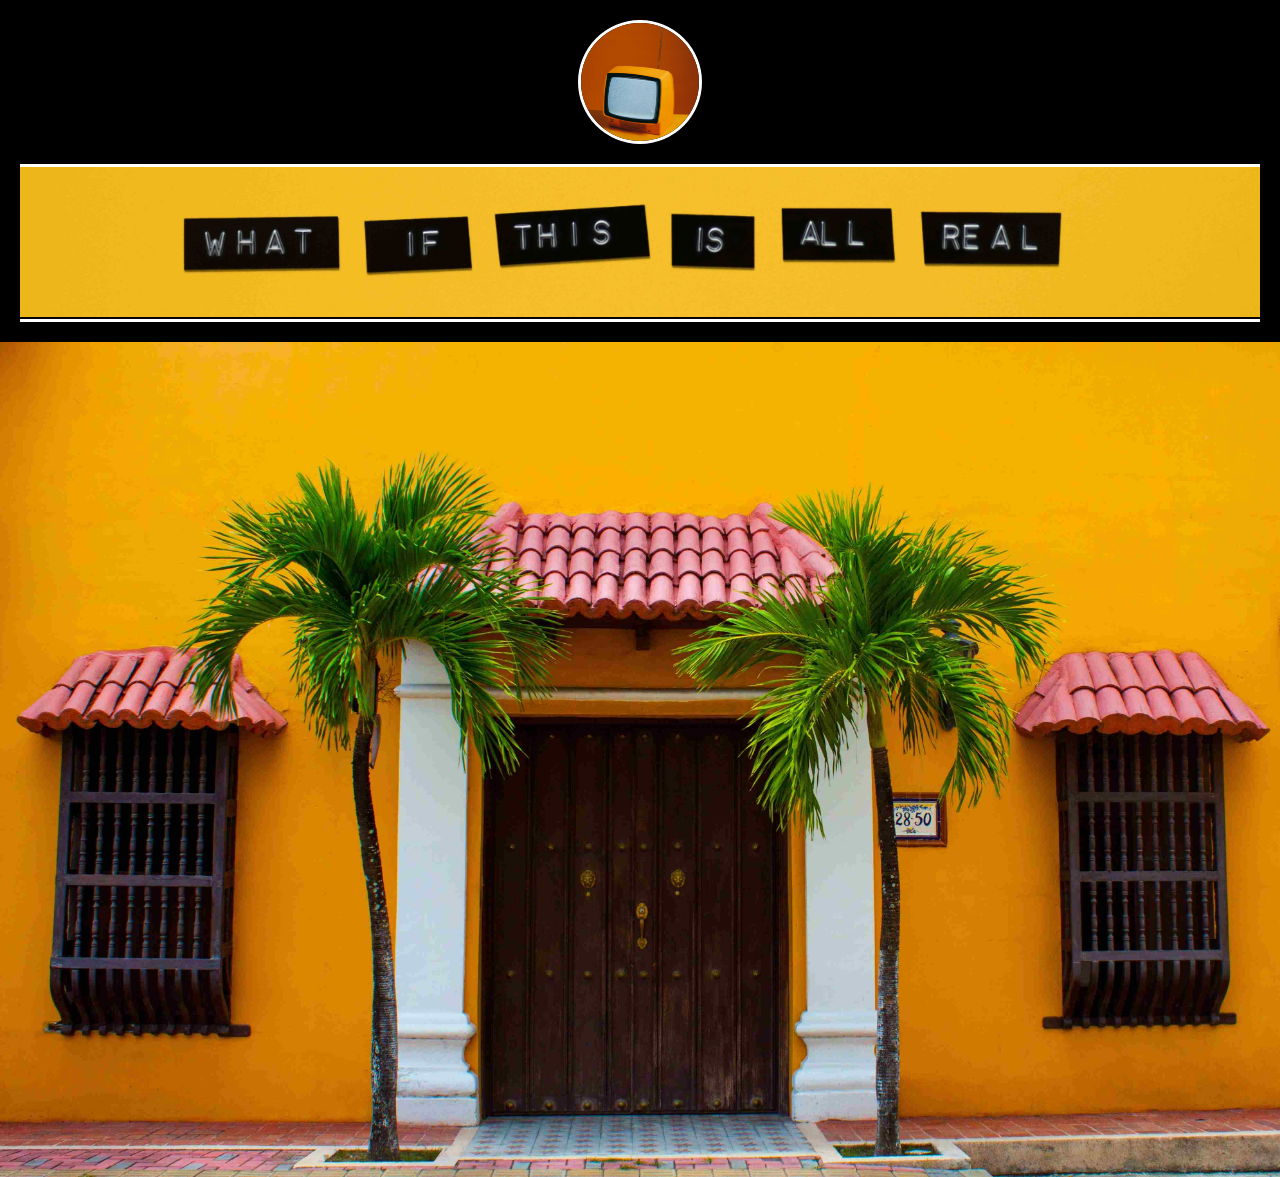
<file: websites/three-yellow-imgs/index.html>
<!DOCTYPE html>
<html lang="en">
  <head>
    <meta charset="UTF-8" />
    <meta http-equiv="X-UA-Compatible" content="IE=edge" />
    <meta name="viewport" content="width=device-width, initial-scale=1.0" />
    <link rel="stylesheet" type="text/css" href="style.css" />
    <title>Three Images</title>
  </head>

  <!--Header: Holding tv image-->
  <body>
    <header class="logo">
      <img
        src="images/tv.jpg"
        alt="An image of a television"
        class="img"
        id="tv"
      />
    </header>

    <!--Nav bar: holding text image-->
    <nav>
      <img
        src="images/text.jpg"
        alt="an image of text on a yellow background"
        class="img"
        id="text"
      />
    </nav>

    <!--Section - Main Content: holding house image-->
    <section class="main-content">
      <main>
        <img
          src="images/house.jpg"
          alt="An image of a house"
          class="img"
          id="house"
        />
      </main>
    </section>
  </body>
</html>
</file>
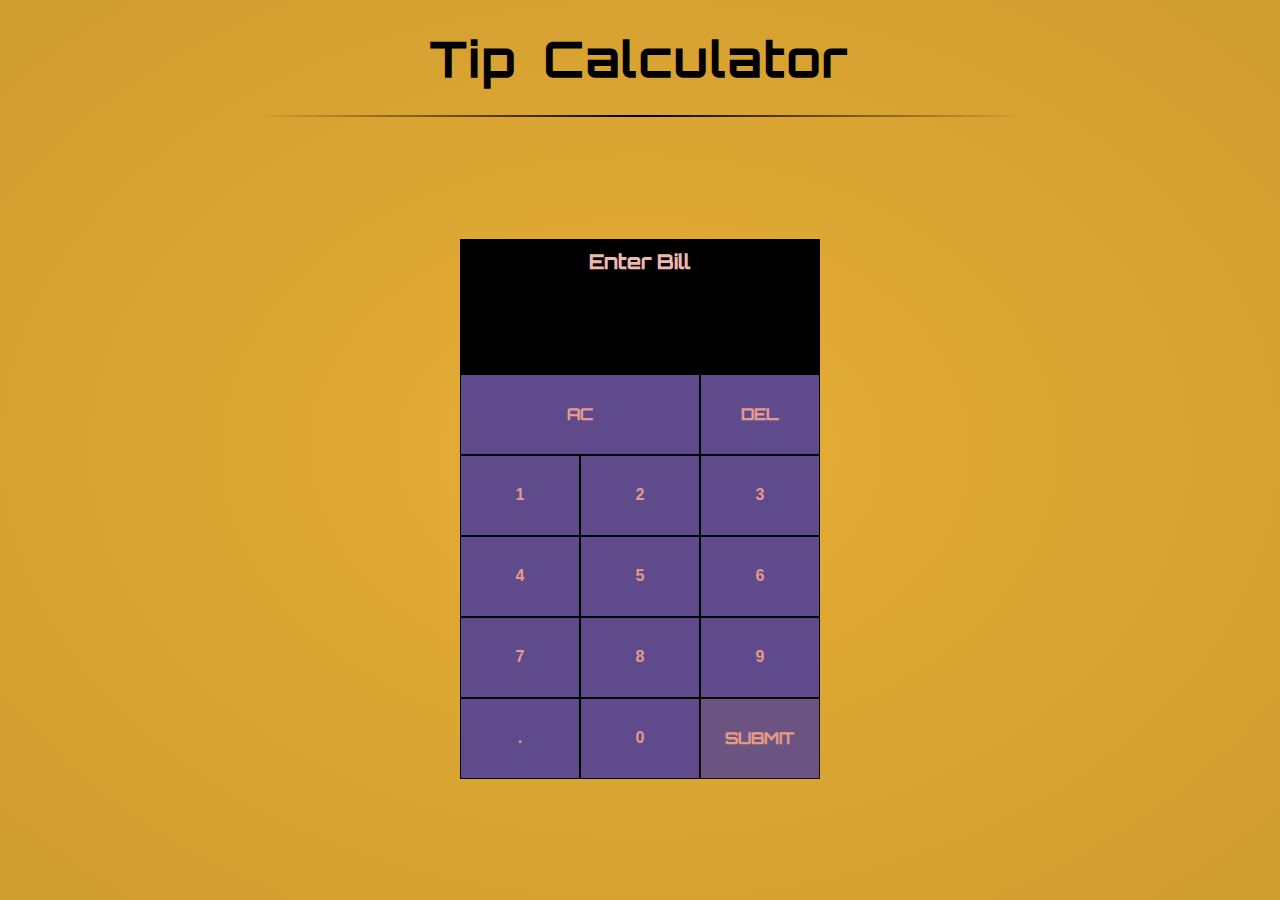
<file: websites/tip-calculator/index.html>
<!DOCTYPE html>
<html lang="en">
  <head>
    <meta charset="UTF-8" />
    <meta http-equiv="X-UA-Compatible" content="IE=edge" />
    <meta name="viewport" content="width=device-width, initial-scale=1.0" />
    <link rel="stylesheet" href="style.css" />
    <title>Tip Calculator</title>
  </head>
  <body>
    <!--Header-->
    <header>
      <div id="logo">
        <h1 class="title">Tip Calculator</h1>
      </div>
    </header>

    <!--Main Content-->
    <main>
      <section>
        <div class="calculator-container">
          <div class="calculator">
            <div class="calc-grid">
              <div class="calc-screen">
                <h2 id="heading"></h2>
                <div class="on-screen">
                  <p class="input"></p>
                  <p class="output"></p>
                </div>
              </div>
              <!--
                calc-button applied to each button,
                for 'general' styling.
                ID's applied to each button,
                for 'individual' styling.
              -->
              <!--Row 2-->
              <button id="ac" class="calc-button">AC</button>
              <button id="del" class="calc-button">DEL</button>
              <!--Row 3-->
              <!--
                Assigning 'data' attribute 
                (Acts almost like another class name)
              -->
              <button data-number id="1" class="calc-button">1</button>
              <button data-number id="2" class="calc-button">2</button>
              <button data-number id="3" class="calc-button">3</button>
              <!--Row 4-->
              <button data-number id="4" class="calc-button">4</button>
              <button data-number id="5" class="calc-button">5</button>
              <button data-number id="6" class="calc-button">6</button>
              <!--Row 5-->
              <button data-number id="7" class="calc-button">7</button>
              <button data-number id="8" class="calc-button">8</button>
              <button data-number id="9" class="calc-button">9</button>
              <!--Row 6-->
              <button id="dot" class="calc-button">.</button>
              <button data-number id="0" class="calc-button">0</button>
              <button id="submit" class="calc-button">SUBMIT</button>
            </div>
          </div>
        </div>
      </section>
    </main>

    <div class="background"></div>

    <script src="script.js"></script>
  </body>
</html>
</file>
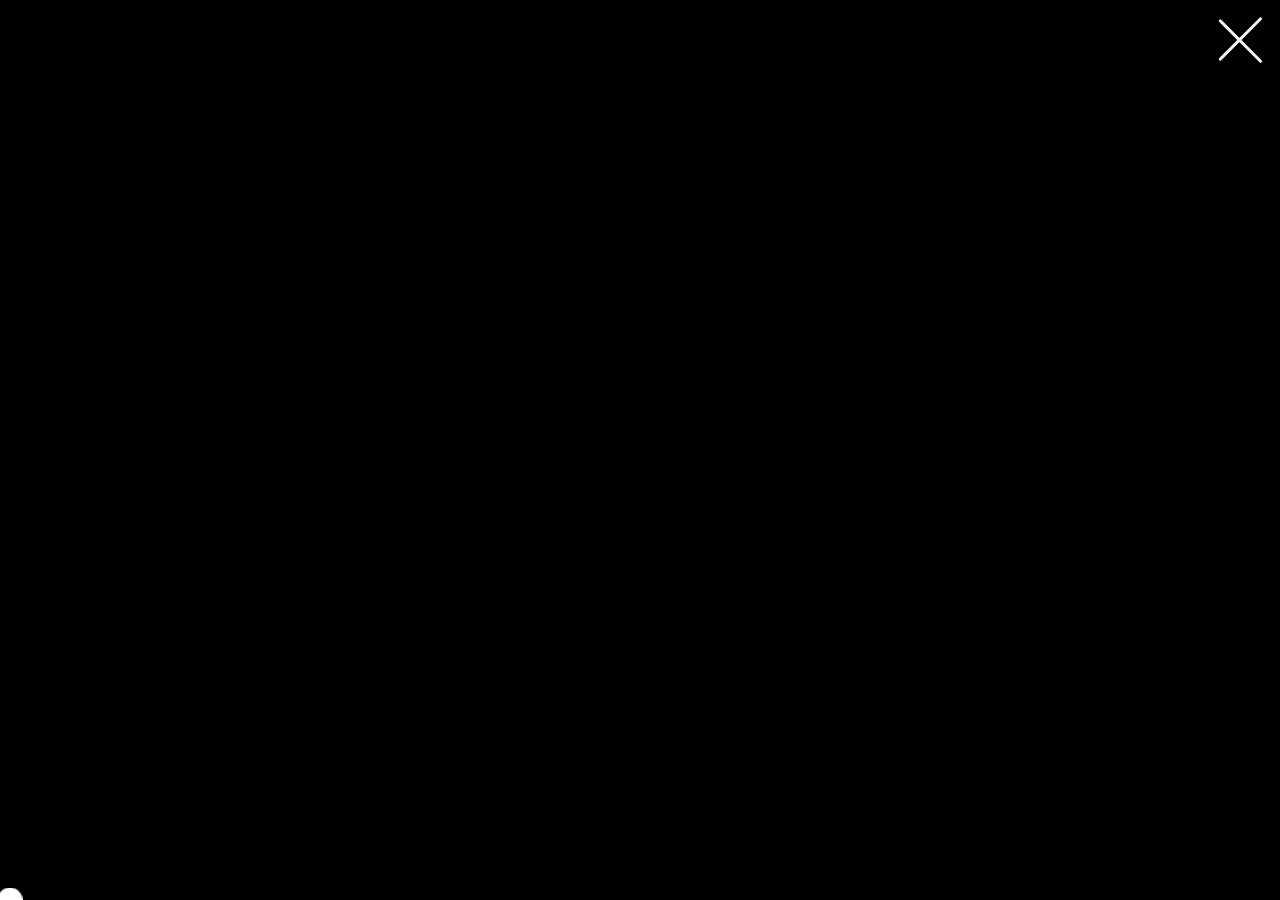
<file: pages/databases.html>
<!DOCTYPE html>
<html lang="en">

<head>
    <meta charset="UTF-8">
    <meta http-equiv="X-UA-Compatible" content="IE=edge">
    <meta name="viewport" content="width=device-width, initial-scale=1.0">
    <link rel="stylesheet" href="../style/overarching.css">
    <link rel="stylesheet" href="../style/databases.css">

    <title>Databases</title>
</head>

<body>
    <main>
        <section>
            <div class="project-container" id="first">
                <h2 class="title hoverable">Database Model with Annotations</h2>
                <p class="about hoverable">First year university project introduction to databases. Creating both a
                    conceptual and
                    physical model diagram for a database, based upon a given scenario. The database models convey
                    visual
                    information to communicate the linkage and cardinality between the different entities within the
                    database.
                </p>
                <a class="link hoverable" href="../portfolio-content/databases/full-report.pdf"
                    target="_blank">View<br>Report</a>
            </div>
        </section>

        <section>
            <div class="project-container" id="second">
                <h2 class="title hoverable">Health Facility Employee Tracking System</h2>
                <p class="about hoverable">Group project created in second year of university at Concordia. The project
                    was to create a DBMS for a conceptual health service. Created database in mySQL, ER diagram,
                    normalisation, creation scripts, queries.
                </p>
                <a class="link hoverable" target="_blank">Coming<br>soon...</a>
            </div>
        </section>
    </main>

    <div class="page-slider-container">
        <div class="page-slider"></div>
    </div>

    <a href="../index.html" class="back-button hoverable">
        <div class="line one"></div>
        <div class="line two"></div>
    </a>

    <div class="cursor"></div>

    <script src="../scripts/cursor.js"></script>
    <script src="../scripts/databases.js"></script>

</body>

</html>
</file>
<file: websites/three-yellow-imgs/style.css>
/* Root: Holding Project Variables */
:root {
  --primary: black;
  --secondary: white;
}

/* Global parameters */
* {
  margin: 0;
  padding: 0;
  box-sizing: border-box;
}

/* setting project font size  */
html {
  font-size: 62.5%;
}

/* Global Variables */
body {
  background-color: var(--primary);
}

/* all images */
.img {
  object-fit: cover;
}

/* Global parameters for header */
header {
  margin: 2rem;
}

/* tv image properties */
#tv {
  display: block;
  margin-left: auto;
  margin-right: auto;
  border-radius: 50%;
  width: 10%;

  border: 0.3rem solid var(--secondary);
}

/* tv image hover properties */
#tv:hover {
  animation: rotation 2s infinite linear;

  transition: transform 500ms;
}

/* animation for tv image */
@keyframes rotation {
  from {
    transform: rotate(0deg);
  }

  to {
    transform: rotate(359deg);
  }
}

/* nav bar properties */
nav {
  margin: 2rem;

  border-top: 0.3rem solid var(--secondary);
  border-bottom: 0.3rem solid var(--secondary);
}

/* text properties */
#text {
  position: relative;
  margin-left: auto;
  margin-right: auto;
  width: 100%;

  animation: fade-in 1s cubic-bezier(0.89, 0.17, 0.85, 0.64);
}

/* text hover properties */
#text:hover {
  animation: fade-out 1s cubic-bezier(0.89, 0.17, 0.85, 0.64);
}

/* text animation out */
@keyframes fade-out {
  from {
    transform: translateY(0%);
  }

  to {
    transform: translateY(-100%);
    opacity: 0;
  }
}

/* text animation in */
@keyframes fade-in {
  from {
    transform: translateX(-100%);
    opacity: 0;
  }

  to {
    transform: translate(0%);
    opacity: 1;
  }
}

/* house image properties */
#house {
  display: block;
  margin-left: auto;
  margin-right: auto;
  width: 100%;
}

/* house image hover properties */
#house:hover {
  animation: opacity 1s cubic-bezier(0.89, 0.17, 0.85, 0.64);
}

/* house image animation properties */
@keyframes opacity {
  from {
    opacity: 0;
  }

  to {
    opacity: 1;
  }
}
</file>
<file: websites/tip-calculator/style.css>
/* Root Variable stores web page colours */
:root {
    --background1: #e6ae35;
    --background2: #cf9c2f;

    --calc1: #5f4b8bff;
    --calc2: #e69a8Dff;

    --calc1-highlight: #6f5d96;
    --calc2-highlight: #ebaea3;

    --calc-text: #eeb8af;
}

/* Removing inital margin and padding */
* {
    margin: 0;
    padding: 0;
    box-sizing: border-box;
}

/* Adding External font */
@font-face {
    font-family: calcFont;
    src: url('./font/Orbitron-Medium.ttf')
}

/* Applying font to whole project
    - Note: for some reason this doesn't 
    apply it to buttons? */
body {
    font-family: calcFont;
}

/* Setting global font size, 1rem = 10 pixels */
html {
    font-size: 62.5%;
}

/* Using Div as background container */
.background {
    position: absolute;
    top: 0;
    left: 0;
    width: 100%;
    height: 100%;

    /* Slight vinnette */
    background: radial-gradient(var(--background1),
            var(--background2));
    /* Drops it to the back */
    z-index: -1;
}

/* Styling Header */
header {
    position: relative;
    display: flex;
    justify-content: center;
    align-items: center;
    height: 13vh;

    /* Faded unerline */
    background: linear-gradient(to right,
            rgb(0, 0, 0, 0) 20%,
            black,
            rgb(0, 0, 0, 0) 80%) bottom no-repeat;
    background-size: 100% 0.2rem;
}

/* Style Title */
#logo {
    font-size: 2.4rem;
    letter-spacing: 0.3rem;
    word-spacing: 1rem;
}

/*  Positioning background container
    'relative' to header an whole page, 
    centering in page */
.calculator-container {
    position: relative;
    display: flex;
    justify-content: center;
    align-items: center;
    width: 100%;
    height: 87vh;
}

/*  Stores the calculator body,
    Used for sizing,
    Sizing is relative to screen width */
.calculator {
    position: relative;
    width: 40vh;
    height: 60vh;
    max-height: 100%;
}

/*  Calculator displaying as grid
    Note: I think I could have done this
    in the above container... too late now :D */
.calc-grid {
    position: relative;
    display: grid;
    justify-content: center;
    align-items: center;
    width: 100%;
    height: 100%;
    grid-template-columns: repeat(3, 33.333%);
    grid-template-rows: minmax(20%, auto) repeat(5, 15%);
}

/* AC button spans two grid columns */
#ac {
    grid-column: span 2;
}

/*  Calculator screen
    Styling and positioning */
.calc-screen {
    position: relative;
    display: grid;
    justify-content: center;
    flex-direction: column;
    width: 100%;
    height: 100%;
    background: black;
    /* Spans 3 rows */
    grid-column: span 3;
    color: var(--calc-text);
    overflow: hidden;
}

/* Text (added in Javascript) */
.on-screen {
    position: absolute;
    display: flex;
    justify-content: space-between;
    align-items: center;
    margin-top: 2rem;
    padding: 1rem;
    height: 100%;
    width: 100%;
    font-size: 1.8rem;
}

/* .on-screen Heading (text added in Javascript) */
#heading {
    margin: 1rem;
    font-size: 2rem;
}

/* Animation when mouse hovers calculator */
.calculator:hover #heading {
    /* flashes heading */
    animation: opacity 1s infinite;
}

/* Styling buttons in calculator */
.calc-button {
    position: relative;
    width: 100%;
    height: 100%;
    outline: none;
    border: none;
    border: 0.001rem solid black;

    color: var(--calc2);
    background-color: var(--calc1);
    font-weight: bold;
    font-size: 1.6rem;
    cursor: pointer;
    /* Slight transition for :hover */
    transition: 0.3s ease;
}

/* Styling hover for buttons */
.calc-button:hover {
    background-color: var(--calc1-highlight);
    color: var(--calc2-highlight);
    font-size: 1.8rem;

    transition: 0.2s ease;
}

/* Slight different styling for submit button */
#submit {
    opacity: 0.9;
    font-family: calcFont;
}

/* Slight different stlyling for submit:hover */
#submit:hover {
    font-size: 1.8rem;
    overflow: hidden;
    transition: 0.2s ease;
    color: var(--calc-text);
}

/*  Reapplying font to buttons
    Note: I didnt apply to all buttons,
    as I didn't like the font numbers */
#ac {
    font-family: calcFont;
}

#del {
    font-family: calcFont;
}

/* Animation */
@keyframes opacity {
    from {
        opacity: 0.2;
    }

    to {
        opacity: 1;
    }
}
</file>
<file: style/overarching.css>
:root {
    --nav-height: 6em;

    --off-white: #f4f4f4;
}

* {
    margin: 0;
    padding: 0;
    box-sizing: border-box;
    cursor: none;
}

li {
    list-style: none;
}

a {
    text-decoration: none;
}

html {
    font-size: 62.5%;
    background: black;
}

@font-face {
    font-family: main-bold;
    src: url(../font/Rene\ Bieder\ -\ Mirador\ Bold\ DEMO.otf);
}

@font-face {
    font-family: main-reg;
    src: url(../font/Rene\ Bieder\ -\ Mirador\ Book\ DEMO.otf);
}

@font-face {
    font-family: sub-reg;
    src: url(../font/Oxygen-Regular.ttf);
}

@font-face {
    font-family: sub-bold;
    src: url(../font/Oxygen-Bold.ttf);
}

/* ---------------------------------- */
/* CURSOR */
.cursor {
    position: fixed;
    left: 10px;
    width: 25px;
    height: 25px;
    transform: translate(-50%, -50%);
    background-color: #fff;
    mix-blend-mode: difference;
    border-radius: 50%;
    pointer-events: none;
    transition: width 500ms, height 500ms;
    z-index: 100;
}

.cursor.grow {
    width: 100px;
    height: 100px;
}

/* ---------------------------------------- */

.page-slider-container {
    position: fixed;
    top: 0;
    left: 0;
    width: 100%;
    height: 100%;
    display: flex;
    justify-content: center;
    align-items: center;
    z-index: -1;
}

/* ----------------------------------------- */
/* PAGE SLIDER */

.index {
    z-index: 1000;
}

.page-slider {
    width: 1px;
    height: 1px;
    border-radius: 50em;

    background-color: var(--off-white);
    transition: all 2s ease-in-out;
    opacity: 0;
}

.transition {
    width: 100%;
    height: 200%;
    border-radius: 0em;
    opacity: 1;
    background-color: black;
}

/* --------------------------------------------- */
/* CV */

#cv {
    position: fixed;
    bottom: 0;
    left: 0;
    margin: 1em;
    padding: 0.6em;
    width: 4em;
    background: black;
    border-radius: 20em;
    display: flex;
    flex-direction: column;
    justify-content: center;
    align-items: center;
    transition: all 300ms;
}

#cv p {
    color: white;
    font-size: 1.2rem;
    font-family: sub-reg;
}

#cv #eye {
    width: 0.8em;
    transition: all 300ms;
}

#cv:hover {
    width: 6em;
    padding: 0.8em;
}

#cv:hover #eye {
    width: 1.6em;
}

#cv:hover p {
    font-size: 1.4rem;
}

/* ----------------------------------------- */
/* BACK BUTTON */
.back-button {
    position: absolute;
    top: 3em;
    right: 0;
    width: 60px;
    height: 60px;
    margin: 1em;
    transform: translateY(-50%);
    transition: transform 500ms ease-in-out;
}

.line {
    width: 3px;
    height: 60px;
    border-radius: 3em;
    background: var(--off-white);
    position: absolute;
    left: 50%;
    transform-origin: center;

    transition: all 1s;
}

.one {
    transform: rotate(45deg) translateX(-50%);
}

.two {
    transform: rotate(-45deg) translateX(-50%);
}

.back-button:hover .one {
    transform: rotate(225deg) translateX(-50%);
}

.back-button:hover .two {
    transform: rotate(-225deg) translateX(-50%);
}

/* ------------------------------------ */
#email {
    position: fixed;
    bottom: 0;
    right: 0;
    margin: 1em;
    background: white;
    border-radius: 3em;
    padding: 0.4em;
    padding-left: 0.6em;
    padding-right: 0.6em;
    text-align: center;
    transition: all 500ms;
}

#email a {
    font-size: 1.4rem;
    font-family: sub-reg;
    color: black;
}

#email a:hover {
    text-decoration: underline;
}

#email:hover {
    padding: 0.7em;
}
</file>
<file: style/databases.css>
main {
    width: 100%;
    height: 100vh;
    display: flex;
}

section {
    width: 50%;
    height: 100vh;

    display: flex;
    flex-direction: column;
    justify-content: center;
    align-items: center;
}

.project-container {
    width: 30vw;
    height: 30vw;
    background: var(--off-white);
    border-radius: 50%;

    display: flex;
    flex-direction: column;
    justify-content: space-around;
    align-items: center;
    opacity: 0;
    transition: all 2s ease;
}

/* #first {
    position: relative;
    top: -2em;
}

#second {
    position: relative;
    top: 2em;
} */

.title {
    font-size: 3rem;
    text-align: center;
    width: 50%;
    font-family: main-bold;
}

.about {
    width: 80%;
    font-size: 1.4rem;
    text-align: center;
    font-family: sub-reg;
}

.link {
    font-size: 1.4rem;
    background: black;
    text-transform: uppercase;
    border-radius: 3em;
    padding: 0.8em;
    color: var(--off-white);
    transition: all 500ms;
    text-align: center;
}

.link:hover {
    text-decoration: underline;
    padding: 1em;
}
</file>
